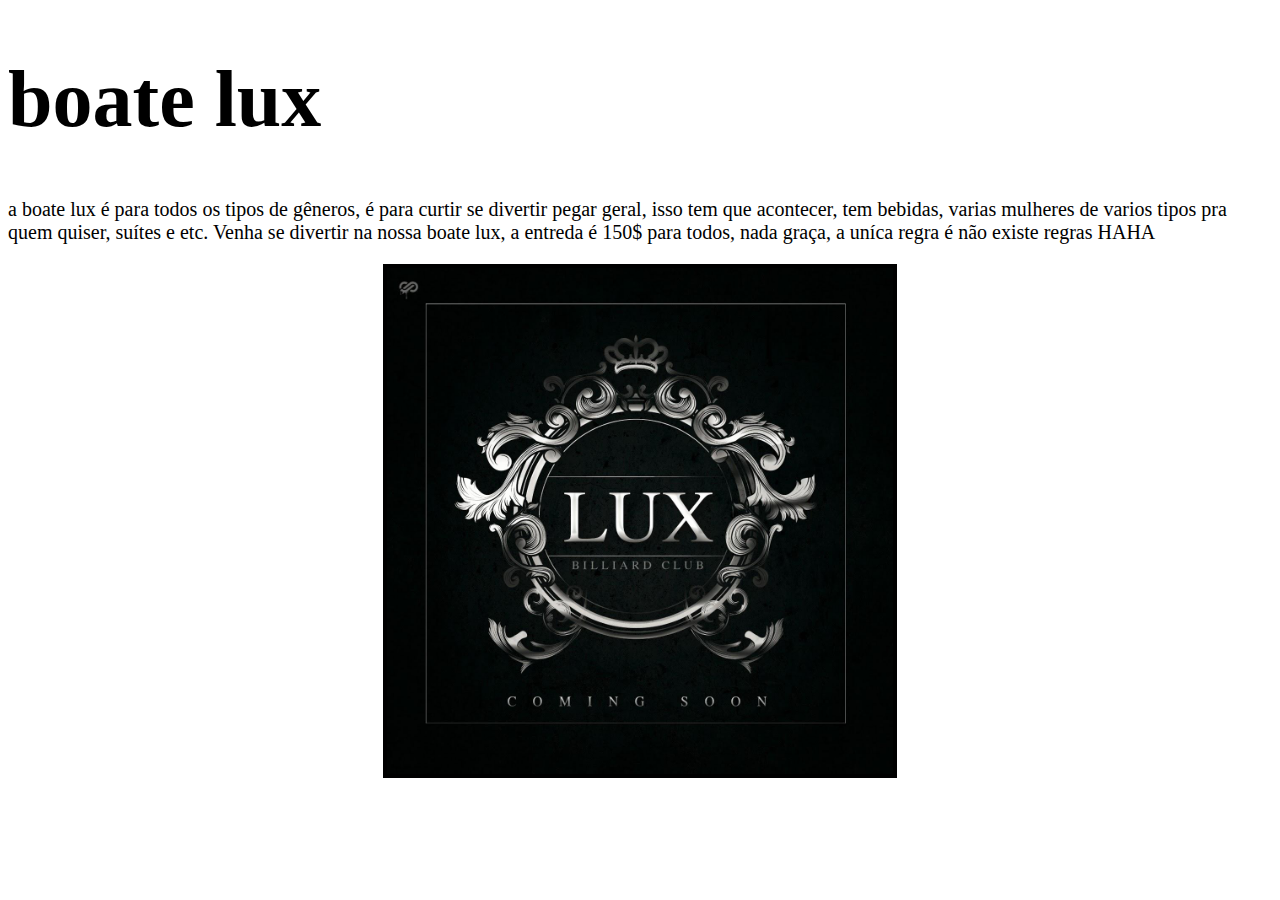
<file: index.html>
<!DOCTYPE html>
<html lang="en">
<head>
    <meta charset="UTF-8">
    <meta name="viewport" content="width=device-width, initial-scale=1.0">
    <title>boate da matias</title>
    <link rel="stylesheet" href="style.css">
</head>
<body>
    <h1>boate lux</h1>
    <p>a boate lux é para todos os tipos de gêneros, é para curtir se divertir pegar geral, isso tem que acontecer, tem bebidas, varias mulheres de varios tipos pra quem quiser, suítes e etc. Venha se divertir na nossa boate lux, a entreda é 150$ para todos, nada graça, a uníca regra é não existe regras HAHA </p>
    <img src="lux.jpg" id="imagem1">
</body>
</html>
</file>
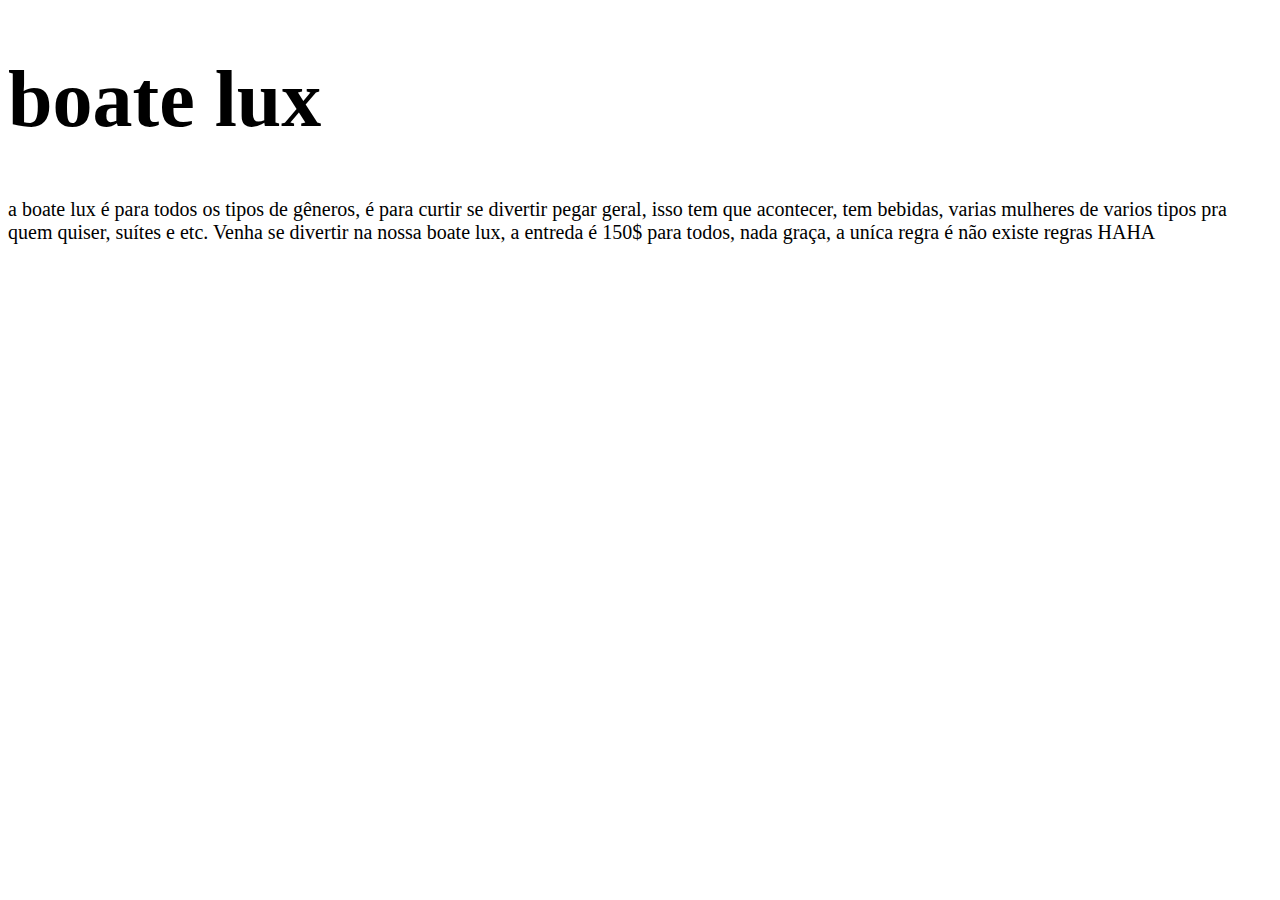
<file: intex.html>
<!DOCTYPE html>
<html lang="en">
<head>
    <meta charset="UTF-8">
    <meta name="viewport" content="width=device-width, initial-scale=1.0">
    <title>boate da matias</title>
    <link rel="stylesheet" href="style.css">
</head>
<body>
    <h1>boate lux</h1>
    <p>a boate lux é para todos os tipos de gêneros, é para curtir se divertir pegar geral, isso tem que acontecer, tem bebidas, varias mulheres de varios tipos pra quem quiser, suítes e etc. Venha se divertir na nossa boate lux, a entreda é 150$ para todos, nada graça, a uníca regra é não existe regras HAHA </p>
</body>
</html>
</file>
<file: style.css>
h1{
    font-size: 80px;
    color: rgb(1, 17, 26)
    text-align: center;
}
p{
   font-size: 20px;
}
 #imagem1{
    width: 40%;
    display: block;
    margin: auto;
    border: solid 4px black;}
</file>
